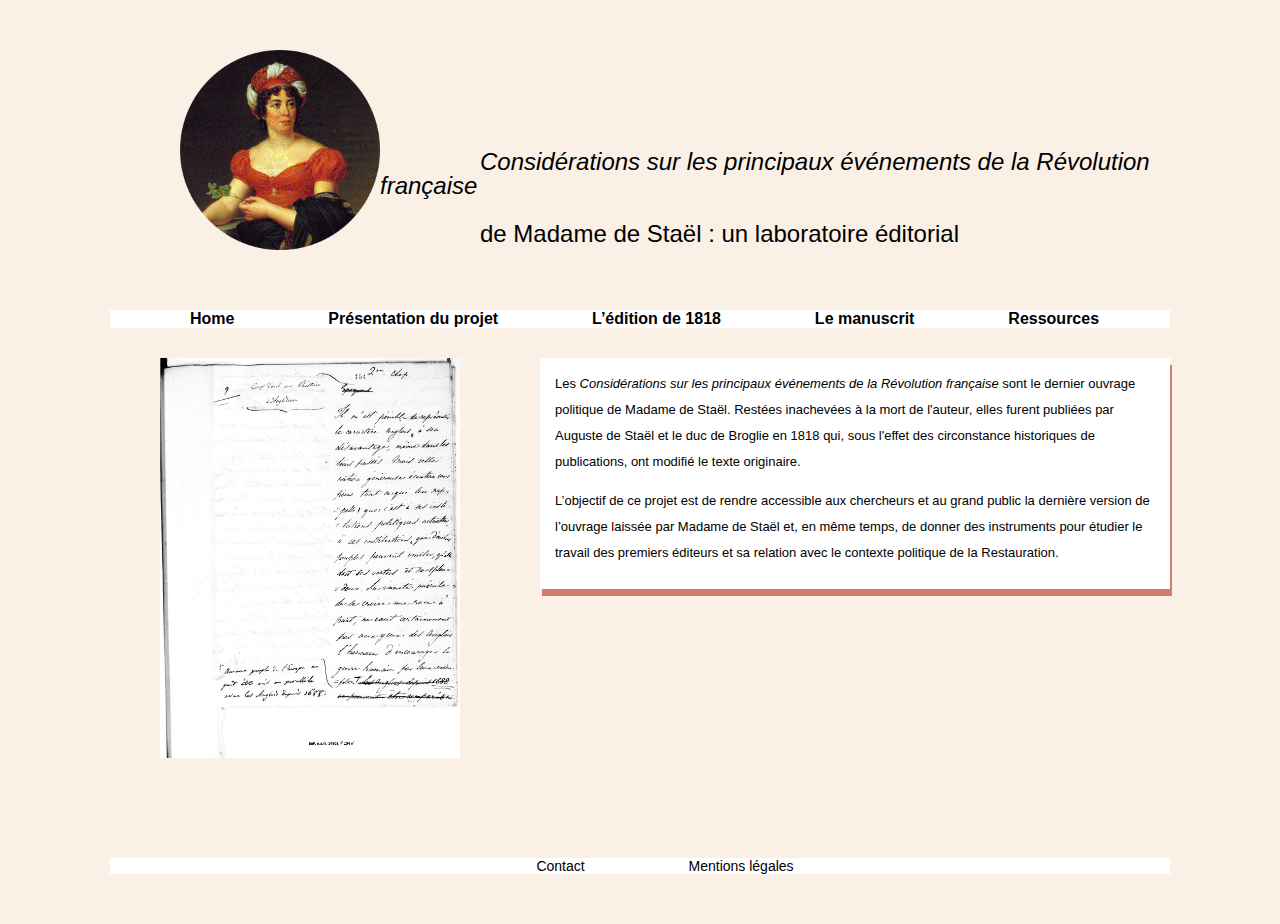
<file: index.html>
<!DOCTYPE html>
<html lang="fr"><!--STANDARD ISO 639-1:2002-->
    <head>
        <title>Considérations_Staël</title>
        <meta charset="UTF-8"> <!--STANDARD characters encoding -->
        <meta name="description" content="Édition numérique">
        <meta name="keywords" content="Considérations sur la Révolution française, Germaine de Staël, Anne-Louise-Germaine Necker, baronne de Staël-Holstein, Madame de Anne-Louise-Germaine Necker, baronne de Staël-Holstein"> 
        <meta name="viewport" content="width=device-width, initial-scale=1.0"> <!--Adaptation for mobile devices*-->
        <link rel="stylesheet" type="text/css" href="css_stael/css_stael.css">  
     
     <style>
         
         .box {
         
         font-size: 13px;
         line-height:2;
         width: 600px;
        
         
         }
     </style>
    
    
    </head>
    
    <body>
        
        <header>
           <!--Public domain, via Wikimedia Commons - https://commons.wikimedia.org/wiki/File:Madame_de_Sta%C3%ABl.jpg-->
            <div id="img_top" > <img width="200" height="200" alt="Madame de Staël par François Gérard" src="img_stael/madame_de_stael.png" ></div>
                      
  <div class="title_header">
            
      <i>Considérations sur les principaux événements de la Révolution française</i>
            <p>de Madame de Staël&nbsp;: un laboratoire éditorial</p>  
  </div>
        </header>
        
        <div class="background_nav">
        <div class="topnav">
            <a href="index.html" style="padding-right:30px;">Home</a>
            <a href="presentation_projet.html" style="padding-right:30px;">Présentation du projet</a>
            <a href="edition_1818.html" style="padding-right:30px;">L’édition de 1818</a>
            <a href="manuscrit.html" style="padding-right:30px;">Le manuscrit</a>
            <a href="ressources.html" style="padding-right:30px;">Ressources</a>
                     
        </div>
        </div>  
         
        <div class="main_content">
            <div class="box">
                <p>Les<i> Considérations sur les principaux événements de la Révolution française</i> sont le dernier ouvrage politique de Madame de Staël. Restées inachevées à la mort de l'auteur, elles furent publiées par Auguste de Staël et le duc de Broglie en 1818 qui, sous l'effet des circonstance historiques de publications, ont modifié le texte originaire.</p>
                <p> L’objectif de ce projet est de rendre accessible aux chercheurs et au grand public la dernière version de l’ouvrage laissée par Madame de Staël et, en même temps, de donner des instruments pour étudier le travail des premiers éditeurs et sa relation avec le contexte politique de la Restauration.</p>
            </div>
           
            <img class="slide"  alt="Manuscrit des Considérations" src="img_stael/img_home_1.jpg"/> <!--img public domain ID Gallica: ark:/12148/btv1b10553218c-->
            <img class="slide"  alt="Considérations éd. de 1818" src="img_stael/img_home_4.jpeg"/> <!--img public domain ID Gallica: ark:/12148/bpt6k41796t-->
            <img class="slide" alt="Manuscrit des Considérations" src="img_stael/img_home_2.jpg"/><!--img public domain ID Gallica: ark:/12148/btv1b10553239n-->
            <img class="slide"  alt="Considérations éd. de 1818" src="img_stael/img_home_3.jpeg"/><!--img public domain ID Gallica: ark:/12148/bpt6k41796t-->
            
            
            <script>
var myIndex = 0;
carousel();

function carousel() {
  var i;
  var x = document.getElementsByClassName("slide");
  for (i = 0; i < x.length; i++) {
    x[i].style.display = "none";  
  }
  myIndex++;
  if (myIndex > x.length) {myIndex = 1}    
  x[myIndex-1].style.display = "block";  
  setTimeout(carousel, 3000); 
}
</script>
        </div>
        
        <div class="background_nav">    
        <div class="footer">
            <a href="contact.html" style="padding-right:100px;">Contact</a>
            <a href="mentions_legales.html">Mentions légales</a>
        </div>
            </div>
       
    
    
    
    </body>
</html>
</file>
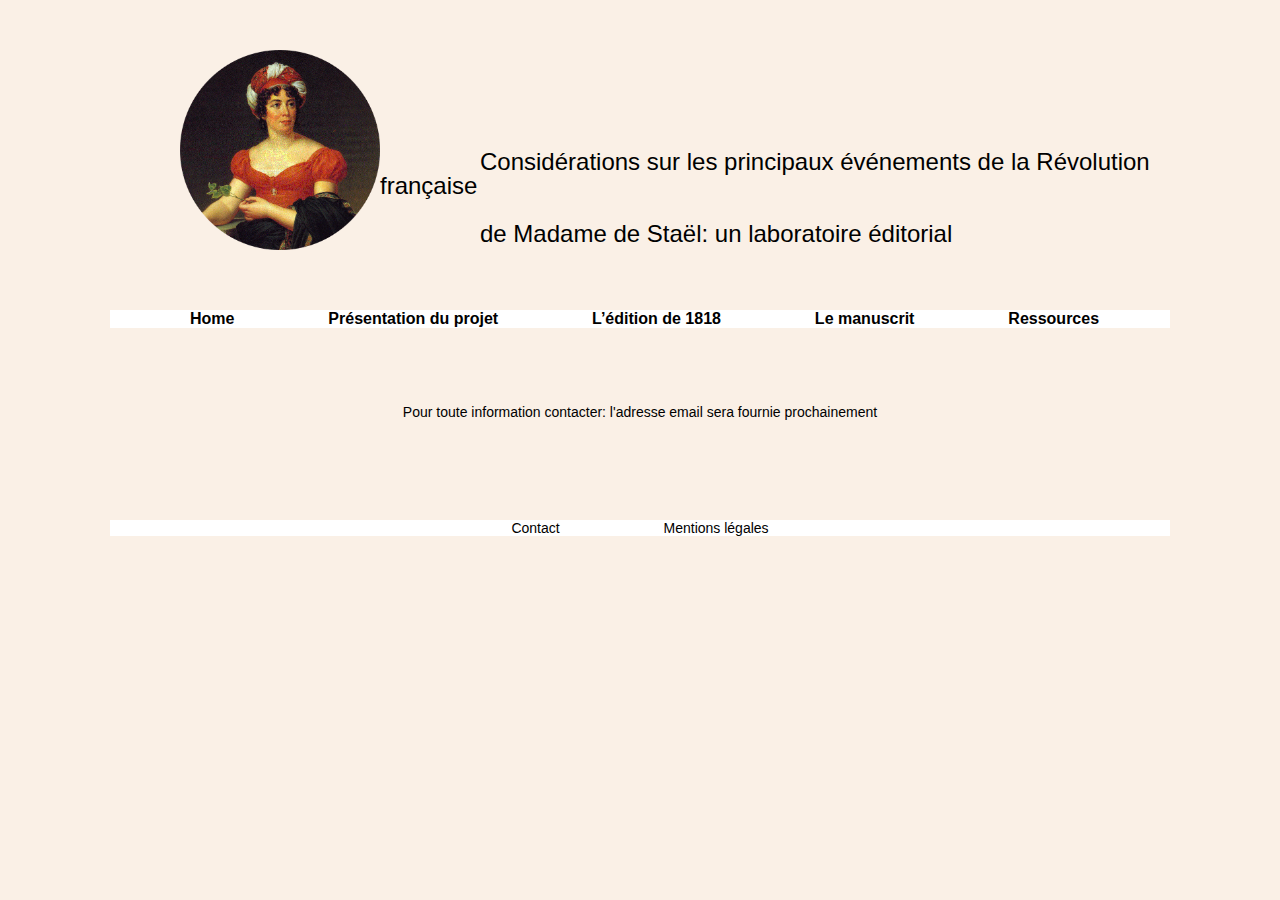
<file: contact.html>
<!DOCTYPE html>
<html lang="fr"><!--STANDARD ISO 639-1:2002-->
    <head>
        <title>Considérations_Staël_contact</title>
        <meta charset="UTF-8"> <!--STANDARD characters encoding -->
        <meta name="description" content="Édition numérique">
        <meta name="keywords" content="Considérations sur la Révolution française, Germaine de Staël, Anne-Louise-Germaine Necker, baronne de Staël-Holstein, Madame de Anne-Louise-Germaine Necker, baronne de Staël-Holstein"> 
        <meta name="viewport" content="width=device-width, initial-scale=1.0"> <!--Adaptation for mobile devices*-->
        <link rel="stylesheet" type="text/css" href="css_stael/css_stael.css">  
     </head>
    
    <body>
        
        <header>
           <!--Public domain, via Wikimedia Commons - https://commons.wikimedia.org/wiki/File:Madame_de_Sta%C3%ABl.jpg-->
            <div id="img_top" > <img width="200" height="200"  alt="Madame de Staël par François Gérard" src="img_stael/madame_de_stael.png" ></div>
                      
  <div class="title_header">
            
      <span class="title_work">Considérations sur les principaux événements de la Révolution française</span>
            <p>de Madame de Staël: un laboratoire éditorial</p>  
  </div>
        </header>
        
        <div class="background_nav">
        <div class="topnav">
            <a href="index.html" style="padding-right:30px;">Home</a>
            <a href="presentation_projet.html" style="padding-right:30px;">Présentation du projet</a>
            <a href="edition_1818.html" style="padding-right:30px;">L’édition de 1818</a>
            <a href="manuscrit.html" style="padding-right:30px;">Le manuscrit</a>
            <a href="ressources.html" style="padding-right:30px;">Ressources</a>
                     
        </div>
        </div>  
         
        <div class="main_content">
            
            <br/>
            
            <br/>
            <p style="text-align:center;">Pour toute information contacter: l'adresse email sera fournie prochainement</p>
          
            
        </div>             
        <div class="footer">
            <a href="contact.html" style="padding-right:100px;">Contact</a>
            <a href="mentions_legales.html">Mentions légales</a>
        </div>
    
    </body>
</html>
</file>
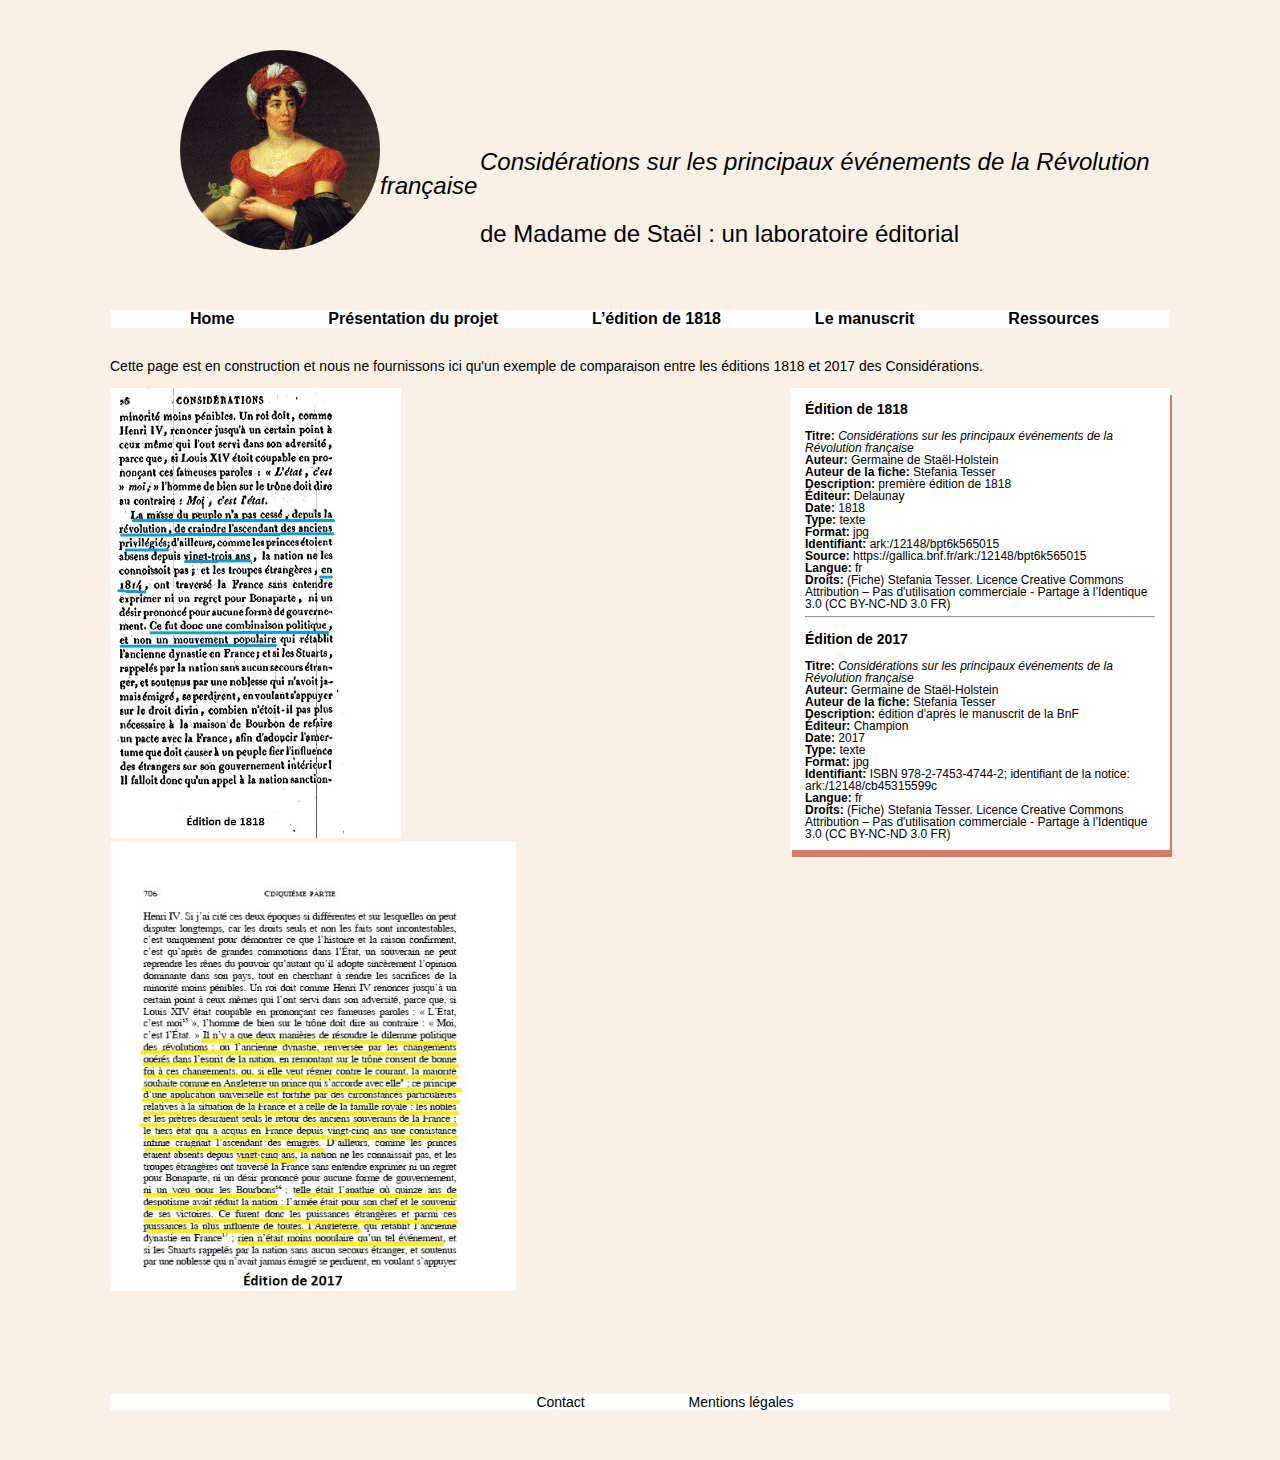
<file: edition_1818.html>
<!DOCTYPE html>
<html lang="fr"><!--STANDARD ISO 639-1:2002-->
    <head>
        <title>Considérations_Staël</title>
        <meta charset="UTF-8"> <!--STANDARD characters encoding -->
        <meta name="description" content="Édition numérique">
        <meta name="keywords" content="Considérations sur la Révolution française, Germaine de Staël, Anne-Louise-Germaine Necker, baronne de Staël-Holstein, Madame de Anne-Louise-Germaine Necker, baronne de Staël-Holstein"> 
        <meta name="viewport" content="width=device-width, initial-scale=1.0"> <!--Adaptation for mobile devices*-->
        <link rel="stylesheet" type="text/css" href="css_stael/css_stael.css">  
    </head>
    
    <body>
        
        <header>
            <!--Public domain, via Wikimedia Commons - https://commons.wikimedia.org/wiki/File:Madame_de_Sta%C3%ABl.jpg-->
            <div id="img_top" > <img width="200" height="200"  alt="Madame de Staël par François Gérard" src="img_stael/madame_de_stael.png" ></div>
            
            <div class="title_header">
                
                <i>Considérations sur les principaux événements de la Révolution française</i>
                <p>de Madame de Staël&nbsp;: un laboratoire éditorial</p>  
            </div>
        </header>
        
        <div class="background_nav">
            <div class="topnav">
                <a href="index.html" style="padding-right:30px;">Home</a>
                <a href="presentation_projet.html" style="padding-right:30px;">Présentation du projet</a>
                <a href="edition_1818.html" style="padding-right:30px;">L’édition de 1818</a>
                <a href="manuscrit.html" style="padding-right:30px;">Le manuscrit</a>
                <a href="ressources.html" style="padding-right:30px;">Ressources</a>
                
            </div>
        </div>  
        
        <div class="main_content">
            
            <p>Cette page est en construction et nous ne fournissons ici qu'un exemple de comparaison entre les éditions 1818 et 2017 des <span class="title_work">Considérations.</span></p>
            
            <div class="box">
                
                <h3>Édition de 1818</h3>
             
                <!-- Metadata schema: DC semplified-->
                <b>Titre:</b><i> Considérations sur les principaux événements de la Révolution française</i><br>
                <b>Auteur: </b> Germaine de Staël-Holstein<br>
                <b>Auteur de la fiche:</b> Stefania Tesser<br>
                <b>Description:</b> première édition de 1818<br>
                <b>Éditeur:</b> Delaunay<br>  
                <b>Date:</b> 1818<br>
                <b>Type:</b> texte<br> <!-- DCT1 -->
                <b>Format:</b> jpg<br>
                <b>Identifiant:</b> ark:/12148/bpt6k565015<br>
                <b>Source:</b> https://gallica.bnf.fr/ark:/12148/bpt6k565015<br>
                <b>Langue:</b> fr<br>
                <b>Droits:</b> (Fiche) Stefania Tesser. Licence Creative Commons Attribution – Pas d'utilisation commerciale - Partage à l’Identique 3.0 (CC BY-NC-ND 3.0 FR)<br>
                <hr/>
                <h3>Édition de 2017</h3>
                <b>Titre:</b><i> Considérations sur les principaux événements de la Révolution française</i><br>
                <b>Auteur:</b> Germaine de Staël-Holstein<br>
                <b>Auteur de la fiche:</b> Stefania Tesser<br>
                <b>Description:</b> édition d'après le manuscrit de la BnF <br>
                <b>Éditeur: </b> Champion<br>  
                <b>Date:</b> 2017<br>
                <b>Type: </b> texte<br> <!-- DCT1 -->
                <b>Format: </b> jpg<br>
                <b>Identifiant:</b> ISBN 978-2-7453-4744-2; identifiant de la notice: ark:/12148/cb45315599c<br>
                <b>Langue:</b> fr<br>
                <b>Droits: </b> (Fiche) Stefania Tesser. Licence Creative Commons Attribution – Pas d'utilisation commerciale - Partage à l’Identique 3.0 (CC BY-NC-ND 3.0 FR)<br>
                
            </div>
            <img style="height:450px" width="" alt="Considérations éd. 1818" src="img_stael/Considerations_1818_V_iii_26.jpeg"/> <!--img public domain ID Gallica: ark:/12148/bpt6k41796t-->
            
            <img style="height:450px" alt="Considérations éd. 2017" src="img_stael/Considerations_2017-V-iii-706.jpg"/> <!--pre-print non protégé par droit d'auteur (?? vérifications ultérieurs à faire)-->
      
        </div>
        
        <div class="background_nav">    
            <div class="footer">
                <a href="contact.html" style="padding-right:100px;">Contact</a>
                <a href="mentions_legales.html">Mentions légales</a>
            </div>
        </div>
        
        
        
        
    </body>
</html>
</file>
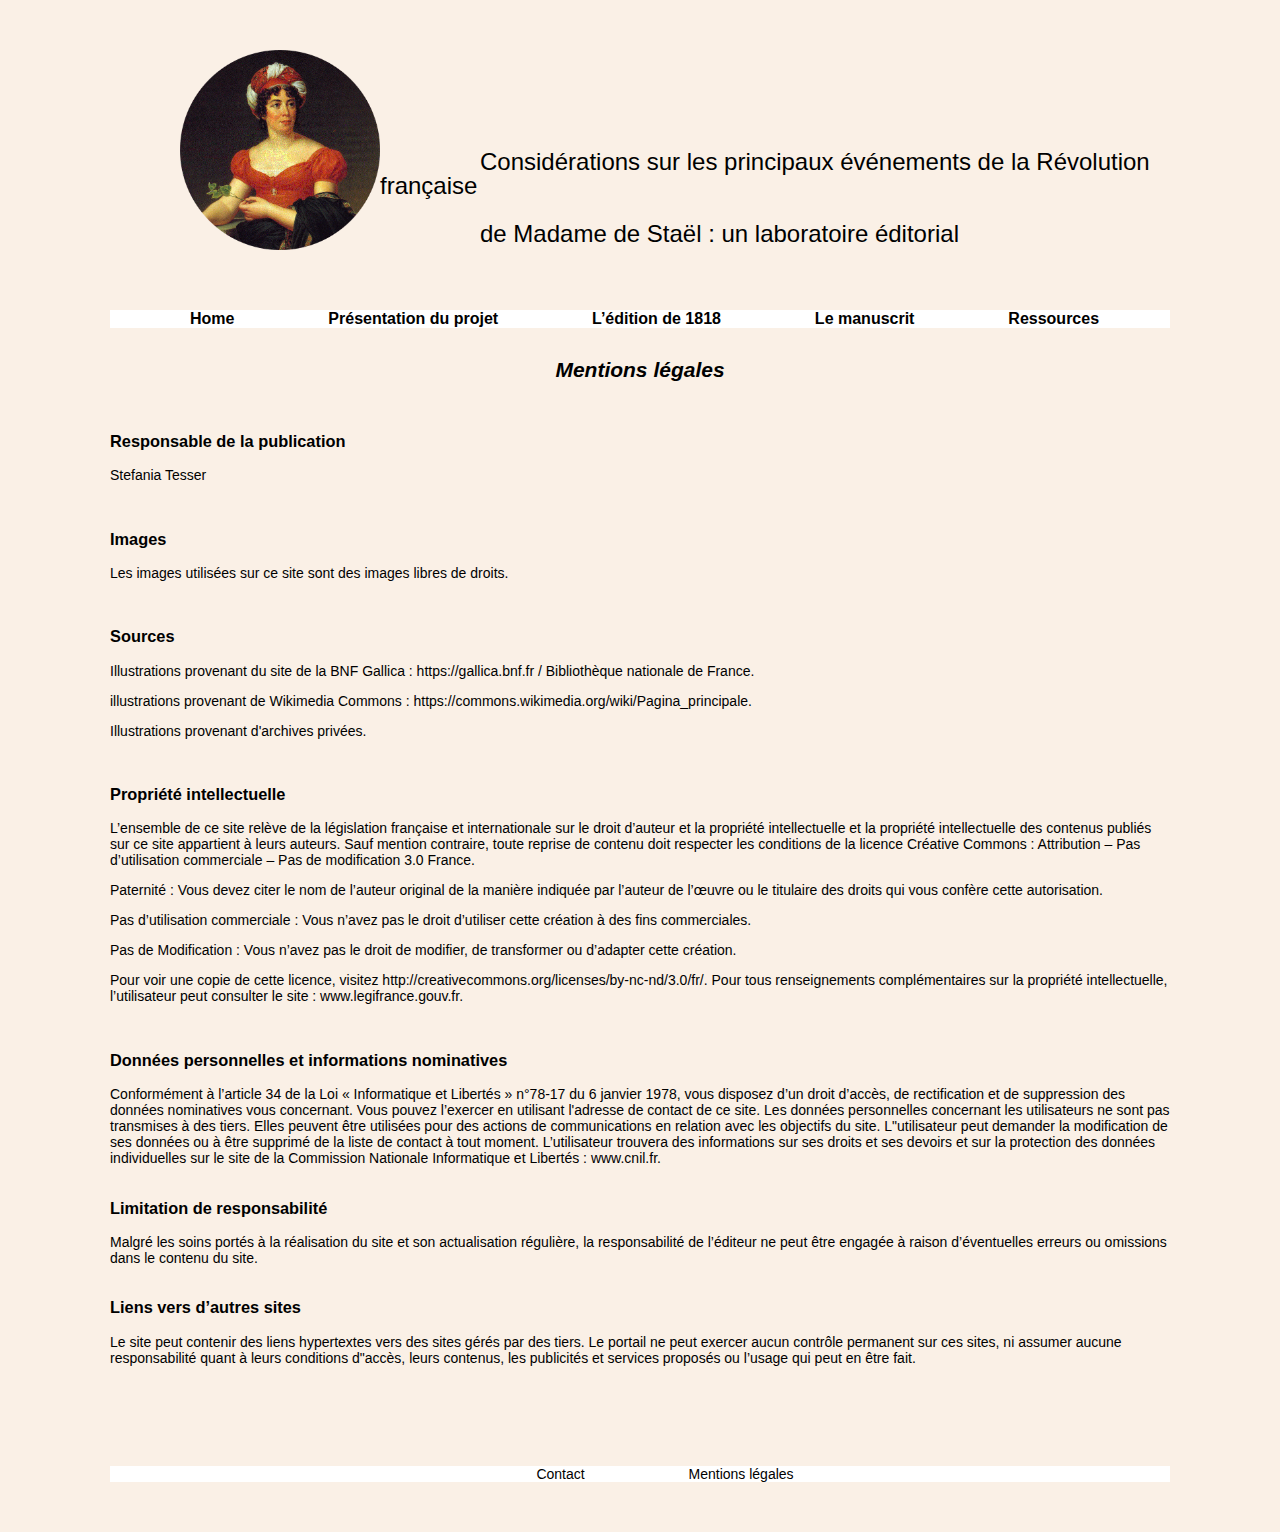
<file: mentions_legales.html>
<!DOCTYPE html>
<html lang="fr"><!--STANDARD ISO 639-1:2002-->
    <head>
        <title>Considérations_Staël</title>
        <meta charset="UTF-8"> <!--STANDARD characters encoding -->
        <meta name="description" content="Édition numérique">
        <meta name="keywords" content="Considérations sur la Révolution française, Germaine de Staël, Anne-Louise-Germaine Necker, baronne de Staël-Holstein, Madame de Anne-Louise-Germaine Necker, baronne de Staël-Holstein"> 
        <meta name="viewport" content="width=device-width, initial-scale=1.0"> <!--Adaptation for mobile devices*-->
        <link rel="stylesheet" type="text/css" href="css_stael/css_stael.css">  
     </head>
    
    <body>
        
        <header>
           <!--Public domain, via Wikimedia Commons - https://commons.wikimedia.org/wiki/File:Madame_de_Sta%C3%ABl.jpg-->
            <div id="img_top" > <img width="200" height="200"  alt="Madame de Staël par François Gérard" src="img_stael/madame_de_stael.png" ></div>
                      
  <div class="title_header">
            
      <span class="title_work">Considérations sur les principaux événements de la Révolution française</span>
            <p>de Madame de Staël&nbsp;: un laboratoire éditorial</p>  
  </div>
        </header>
        
        <div class="background_nav">
        <div class="topnav">
            <a href="index.html" style="padding-right:30px;">Home</a>
            <a href="presentation_projet.html" style="padding-right:30px;">Présentation du projet</a>
            <a href="edition_1818.html" style="padding-right:30px;">L’édition de 1818</a>
            <a href="manuscrit.html" style="padding-right:30px;">Le manuscrit</a>
            <a href="ressources.html" style="padding-right:30px;">Ressources</a>
                     
        </div>
        </div>  
         
        <div class="main_content">
            
            <h2>Mentions légales</h2>
            <br/>
                   
            <h3>Responsable de la publication</h3>
           
            <p>Stefania Tesser</p>
            
            <br/>
            <h3>Images</h3>
           
            <p>Les images utilisées sur ce site sont des images libres de droits.</p>
            <br/>
            <h3>Sources</h3>
          
            <p>Illustrations provenant du site de la BNF Gallica :  https://gallica.bnf.fr / Bibliothèque nationale de France.</p>
            <p>illustrations provenant de Wikimedia Commons : https://commons.wikimedia.org/wiki/Pagina_principale.</p>
            <p>Illustrations provenant d'archives privées. </p>
            <br/>
            <h3>Propriété intellectuelle</h3>
            
            <p>L’ensemble de ce site relève de la législation française et internationale sur le droit d’auteur et la propriété intellectuelle et la propriété intellectuelle des contenus publiés sur ce site appartient à leurs auteurs.
           
           Sauf mention contraire, toute reprise de contenu doit respecter les conditions de la licence Créative Commons  : Attribution – Pas d’utilisation commerciale – Pas de modification 3.0 France.</p>
            
            <p>Paternité : Vous devez citer le nom de l’auteur original de la manière indiquée par l’auteur de l’œuvre ou le titulaire des droits qui vous confère cette autorisation.</p>
            <p>Pas d’utilisation commerciale : Vous n’avez pas le droit d’utiliser cette création à des fins commerciales.</p>
            <p>Pas de Modification : Vous n’avez pas le droit de modifier, de transformer ou d’adapter cette création.
             <br/>
            <p>Pour voir une copie de cette licence, visitez http://creativecommons.org/licenses/by-nc-nd/3.0/fr/. 
            Pour tous renseignements complémentaires sur la propriété intellectuelle, l’utilisateur peut consulter le site : www.legifrance.gouv.fr.</p>
             <br/>
            <h3>Données personnelles et informations nominatives</h3>
            
            Conformément à l’article 34 de la Loi « Informatique et Libertés » n°78-17 du 6 janvier 1978, vous disposez d’un droit d’accès, de rectification et de suppression des données nominatives vous concernant. Vous pouvez l’exercer en utilisant l'adresse de contact de ce site.
            Les données personnelles concernant les utilisateurs ne sont pas transmises à des tiers. Elles peuvent être utilisées pour des actions de communications en relation avec les objectifs du site. L"utilisateur peut demander la modification de ses données ou à être supprimé de la liste de contact à tout moment.
            L’utilisateur trouvera des informations sur ses droits et ses devoirs et sur la protection des données individuelles sur le site de la Commission Nationale Informatique et Libertés : www.cnil.fr.
            <br/>
            <br/>
            <h3>Limitation de responsabilité</h3>
            
            Malgré les soins portés à la réalisation du site et son actualisation régulière, la responsabilité de l’éditeur ne peut être engagée à raison d’éventuelles erreurs ou omissions dans le contenu du site.
            <br/>
            <br/>
            <h3>Liens vers d’autres sites</h3>
            
            Le site peut contenir des liens hypertextes vers des sites gérés par des tiers. Le portail ne peut exercer aucun contrôle permanent sur ces sites, ni assumer aucune responsabilité quant à leurs conditions d"accès, leurs contenus, les publicités et services proposés ou l’usage qui peut en être fait.
          
          
        </div>
        
        <div class="background_nav">    
        <div class="footer">
            <a href="contact.html" style="padding-right:100px;">Contact</a>
            <a href="mentions_legales.html">Mentions légales</a>
        </div>
            </div>
       
    
    
    
    </body>
</html>
</file>
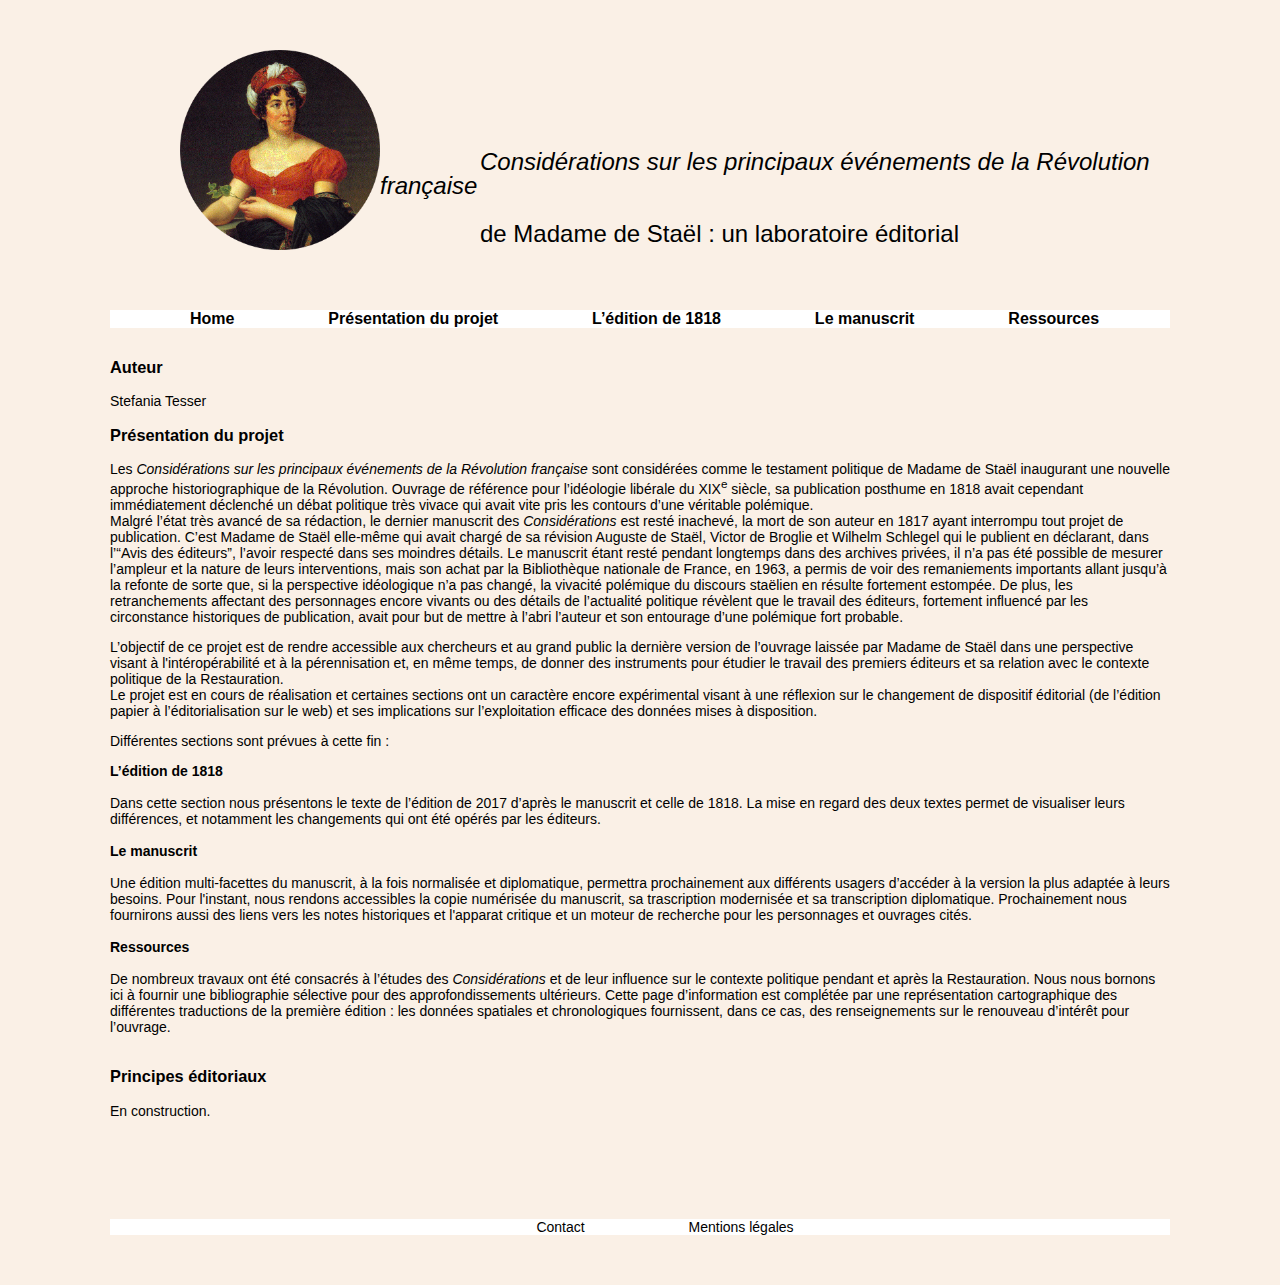
<file: presentation_projet.html>
<!DOCTYPE html>
<html lang="fr"><!--STANDARD ISO 639-1:2002-->
    <head>
        <title>Considérations_Staël</title>
        <meta charset="UTF-8"> <!--STANDARD characters encoding -->
        <meta name="description" content="Édition numérique">
        <meta name="keywords" content="Considérations sur la Révolution française, Germaine de Staël, Anne-Louise-Germaine Necker, baronne de Staël-Holstein, Madame de Anne-Louise-Germaine Necker, baronne de Staël-Holstein"> 
        <meta name="viewport" content="width=device-width, initial-scale=1.0"> <!--Adaptation for mobile devices*-->
        <link rel="stylesheet" type="text/css" href="css_stael/css_stael.css">  
     </head>
    
    <body>
        
        <header>
           <!--Public domain, via Wikimedia Commons - https://commons.wikimedia.org/wiki/File:Madame_de_Sta%C3%ABl.jpg-->
            <div id="img_top" > <img width="200" height="200"  alt="Madame de Staël par François Gérard" src="img_stael/madame_de_stael.png" ></div>
                      
  <div class="title_header">
            
      <i>Considérations sur les principaux événements de la Révolution française</i>
            <p>de Madame de Staël&nbsp;: un laboratoire éditorial</p>  
  </div>
        </header>
        
        <div class="background_nav">
        <div class="topnav">
            <a href="index.html" style="padding-right:30px;">Home</a>
            <a href="presentation_projet.html" style="padding-right:30px;">Présentation du projet</a>
            <a href="edition_1818.html" style="padding-right:30px;">L’édition de 1818</a>
            <a href="manuscrit.html" style="padding-right:30px;">Le manuscrit</a>
            <a href="ressources.html" style="padding-right:30px;">Ressources</a>
                     
        </div>
        </div>  
         
        <div class="main_content">
            
            <h3>Auteur</h3>
            <p>Stefania Tesser</p>
            <h3>Présentation du projet</h3>
            Les<i> Considérations sur les principaux événements de la Révolution française</i> sont considérées comme le testament politique de Madame de Staël inaugurant une nouvelle approche historiographique de la Révolution. Ouvrage de référence pour l’idéologie libérale du XIX<sup>e</sup> siècle, sa publication posthume en 1818 avait cependant immédiatement déclenché un débat politique très vivace qui avait vite pris les contours d’une véritable polémique.
            <br>Malgré l’état très avancé de sa rédaction, le dernier manuscrit des <i>Considérations</i> est resté inachevé, la mort de son auteur en 1817 ayant interrompu tout projet de publication. C’est Madame de Staël elle-même qui avait chargé de sa révision Auguste de Staël, Victor de Broglie et Wilhelm Schlegel qui le publient en déclarant, dans l’“Avis des éditeurs”, l’avoir respecté dans ses moindres détails. Le manuscrit étant resté pendant longtemps dans des archives privées, il n’a pas été possible de mesurer l’ampleur et la nature de leurs interventions, mais son achat par la Bibliothèque nationale de France, en 1963, a permis de voir des remaniements importants allant jusqu’à la refonte de sorte que, si la perspective idéologique n’a pas changé, la vivacité polémique du discours staëlien en résulte fortement estompée. De plus, les retranchements affectant des personnages encore vivants ou des détails de l’actualité politique révèlent que le travail des éditeurs, fortement influencé par les circonstance historiques de publication, avait pour but de mettre à l’abri l’auteur et son entourage d’une polémique fort probable.
            <p> L’objectif de ce projet est de rendre accessible aux chercheurs et au grand public la dernière version de l’ouvrage laissée par Madame de Staël dans une perspective visant à l'intéropérabilité et à la pérennisation et, en même temps, de donner des instruments pour étudier le travail des premiers éditeurs et sa relation avec le contexte politique de la Restauration.<br>
                Le projet est en cours de réalisation et certaines sections ont un caractère encore expérimental visant à une réflexion sur le changement de dispositif éditorial (de l’édition papier à l’éditorialisation sur le web) et ses implications sur l’exploitation efficace des données mises à disposition.
            
            <p>Différentes sections sont prévues à cette fin :</p>
            
            <b> L’édition de 1818</b><br><br> Dans cette section nous présentons le texte de l’édition de 2017 d’après le manuscrit et celle de 1818. La mise en regard des deux textes permet de visualiser leurs différences, et notamment les changements qui ont été opérés par les éditeurs.<br><br>
            <b> Le manuscrit</b><br> <br>Une édition multi-facettes du manuscrit, à la fois normalisée et diplomatique, permettra prochainement aux différents usagers d’accéder à la version la plus adaptée à leurs besoins. Pour l'instant, nous rendons accessibles la copie numérisée du manuscrit, sa trascription modernisée et sa transcription diplomatique. Prochainement nous fournirons aussi des liens vers les notes historiques et l'apparat critique et un moteur de recherche pour les personnages et ouvrages cités.  <br><br>
            <b> Ressources</b><br><br> De nombreux travaux ont été consacrés à l’études des <i>Considérations</i> et de leur influence sur le contexte politique pendant et après la Restauration. Nous nous bornons ici à fournir une bibliographie sélective pour des approfondissements ultérieurs. Cette page d’information est complétée par une représentation cartographique des différentes traductions de la première édition : les données spatiales et chronologiques fournissent, dans ce cas, des renseignements sur le renouveau d’intérêt pour l’ouvrage.<br><br>
            
            <h3>Principes éditoriaux</h3>
            
            En construction.
            
        </div>
        
            
        <div class="background_nav">    
        <div class="footer">
            <a href="contact.html" style="padding-right:100px;">Contact</a>
            <a href="mentions_legales.html">Mentions légales</a>
        </div>
            </div>
       
    
    
    
    </body>
</html>
</file>
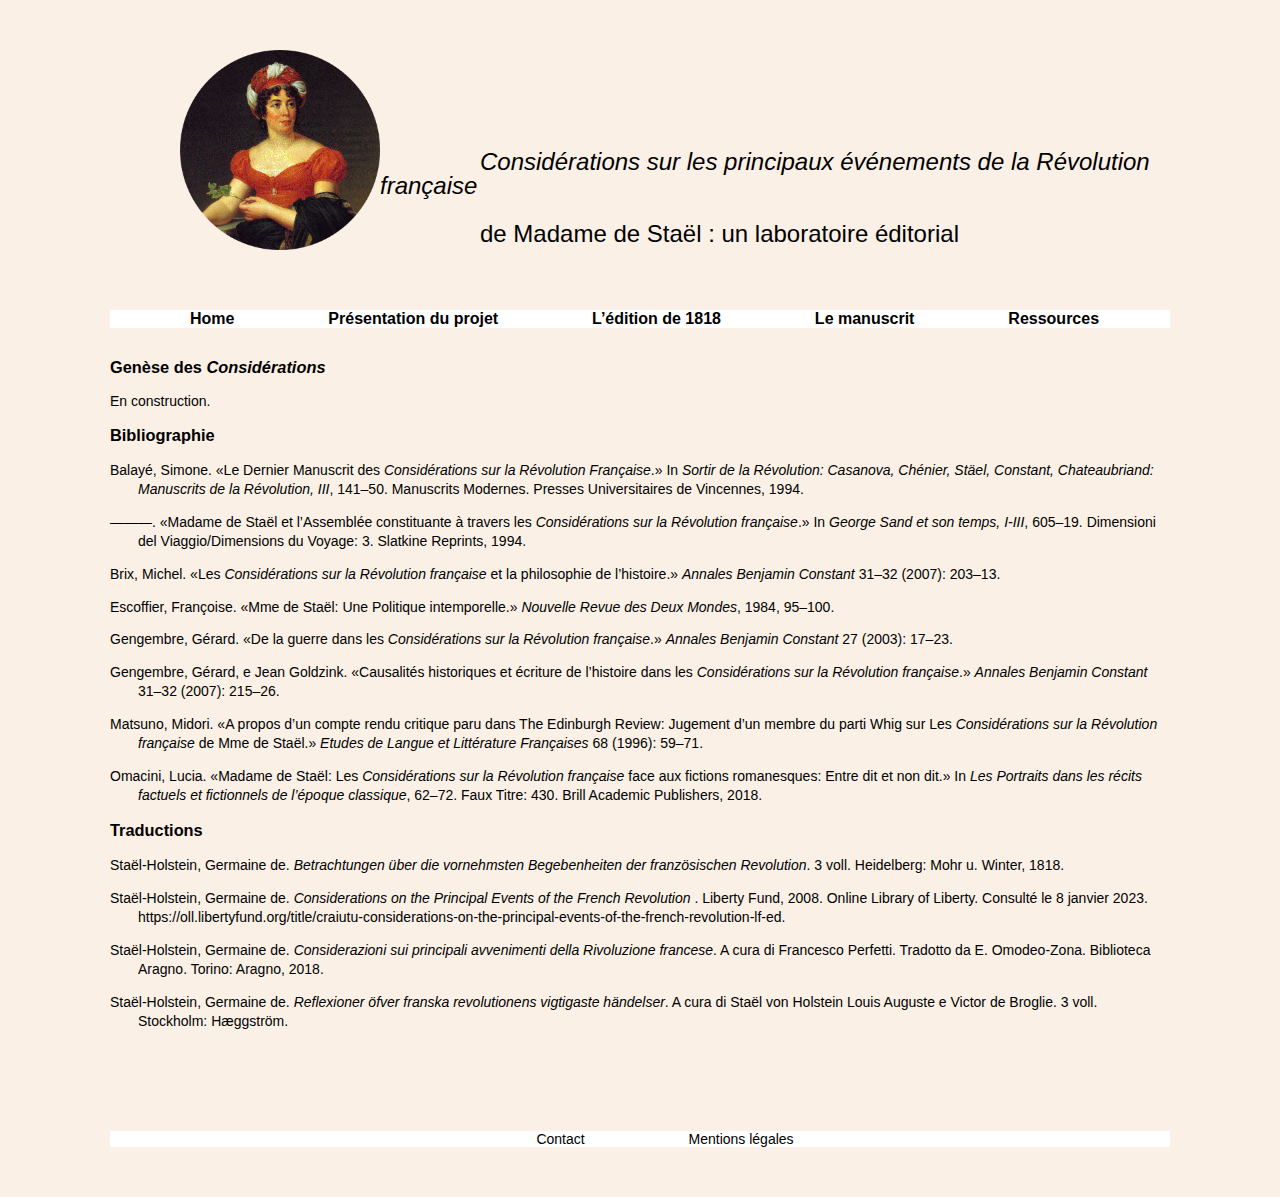
<file: ressources.html>
<!DOCTYPE html>
<html lang="fr"><!--STANDARD ISO 639-1:2002-->
    <head>
        <title>Considérations_Staël</title>
        <meta charset="UTF-8"> <!--STANDARD characters encoding -->
        <meta name="description" content="Édition numérique">
        <meta name="keywords" content="Considérations sur la Révolution française, Germaine de Staël, Anne-Louise-Germaine Necker, baronne de Staël-Holstein, Madame de Anne-Louise-Germaine Necker, baronne de Staël-Holstein"> 
        <meta name="viewport" content="width=device-width, initial-scale=1.0"> <!--Adaptation for mobile devices*-->
        <link rel="stylesheet" type="text/css" href="css_stael/css_stael.css">  
    </head>
    
    <body>
        
        <header>
            <!--Public domain, via Wikimedia Commons - https://commons.wikimedia.org/wiki/File:Madame_de_Sta%C3%ABl.jpg-->
            <div id="img_top" > <img width="200" height="200"  alt="Madame de Staël par François Gérard" src="img_stael/madame_de_stael.png" ></div>
            
            <div class="title_header">
                
                <i>Considérations sur les principaux événements de la Révolution française</i>
                <p>de Madame de Staël&nbsp;: un laboratoire éditorial</p>  
            </div>
        </header>
        
        <div class="background_nav">
            <div class="topnav">
                <a href="index.html" style="padding-right:30px;">Home</a>
                <a href="presentation_projet.html" style="padding-right:30px;">Présentation du projet</a>
                <a href="edition_1818.html" style="padding-right:30px;">L’édition de 1818</a>
                <a href="manuscrit.html" style="padding-right:30px;">Le manuscrit</a>
                <a href="ressources.html" style="padding-right:30px;">Ressources</a>
                
            </div>
        </div>  
        
        <div class="main_content">
            
            <h3>Genèse des <i>Considérations </i></h3>
            
            En construction.
            
            <h3>Bibliographie</h3>
            <!--importé de Zotero-->
            <div class="csl-bib-body">
                <p>Balayé, Simone. «Le Dernier Manuscrit des <i>Considérations sur la Révolution Française</i>.» In <i>Sortir de la Révolution: Casanova, Chénier, Stäel, Constant, Chateaubriand: Manuscrits de la Révolution, III</i>, 141–50. Manuscrits Modernes. Presses Universitaires de Vincennes, 1994.<p>
                <p>———. «Madame de Staël et l’Assemblée constituante à travers les <i>Considérations sur la Révolution française</i>.» In <i>George Sand et son temps, I-III</i>, 605–19. Dimensioni del Viaggio/Dimensions du Voyage: 3. Slatkine Reprints, 1994. </p>
                <p>Brix, Michel. «Les <i>Considérations sur la Révolution française</i> et la philosophie de l’histoire.» <i>Annales Benjamin Constant</i> 31–32 (2007): 203–13.
                <p>Escoffier, Françoise. «Mme de Staël: Une Politique intemporelle.» <i>Nouvelle Revue des Deux Mondes</i>, 1984, 95–100.</p>
                <p>Gengembre, Gérard. «De la guerre dans les <i>Considérations sur la Révolution française</i>.» <i>Annales Benjamin Constant</i> 27 (2003): 17–23.</p>
                <p>Gengembre, Gérard, e Jean Goldzink. «Causalités historiques et écriture de l’histoire dans les <i>Considérations sur la Révolution française</i>.» <i>Annales Benjamin Constant</i> 31–32 (2007): 215–26.</p>
                <p>Matsuno, Midori. «A propos d’un compte rendu critique paru dans The Edinburgh Review: Jugement d’un membre du parti Whig sur Les <i>Considérations sur la Révolution française</i> de Mme de Staël.» <i>Etudes de Langue et Littérature Françaises</i> 68 (1996): 59–71.</p>
                <p>Omacini, Lucia. «Madame de Staël: Les <i>Considérations sur la Révolution française</i> face aux fictions romanesques: Entre dit et non dit.» In <i>Les Portraits dans les récits factuels et fictionnels de l’époque classique</i>, 62–72. Faux Titre: 430. Brill Academic Publishers, 2018.</p>
            </div>
            <h3>Traductions</h3>
            
          <!--importé de Zotero-->
            <div class="csl-bib-body">
             <p>Staël-Holstein, Germaine de. <i>Betrachtungen über die vornehmsten Begebenheiten der französischen Revolution</i>. 3 voll. Heidelberg: Mohr u. Winter, 1818.</p>
            <p>Staël-Holstein, Germaine de. <i>Considerations on the Principal Events of the French Revolution </i>. Liberty Fund, 2008.  Online Library of Liberty. Consulté le 8 janvier 2023. <a href="https://oll.libertyfund.org/title/craiutu-considerations-on-the-principal-events-of-the-french-revolution-lf-ed">https://oll.libertyfund.org/title/craiutu-considerations-on-the-principal-events-of-the-french-revolution-lf-ed</a>.</p>
             <p>Staël-Holstein, Germaine de. <i>Considerazioni sui principali avvenimenti della Rivoluzione francese</i>. A cura di Francesco Perfetti. Tradotto da E. Omodeo-Zona. Biblioteca Aragno. Torino: Aragno, 2018. </p>
            <p>Staël-Holstein, Germaine de. <i>Reflexioner öfver franska revolutionens vigtigaste händelser</i>. A cura di Staël von Holstein Louis Auguste e Victor de Broglie. 3 voll. Stockholm: Hæggström.</p>
            </div>
            
            
            
        </div>
        
        <div class="background_nav">    
            <div class="footer">
                <a href="contact.html" style="padding-right:100px;">Contact</a>
                <a href="mentions_legales.html">Mentions légales</a>
            </div>
        </div>
        
        
        
        
    </body>
</html>
</file>
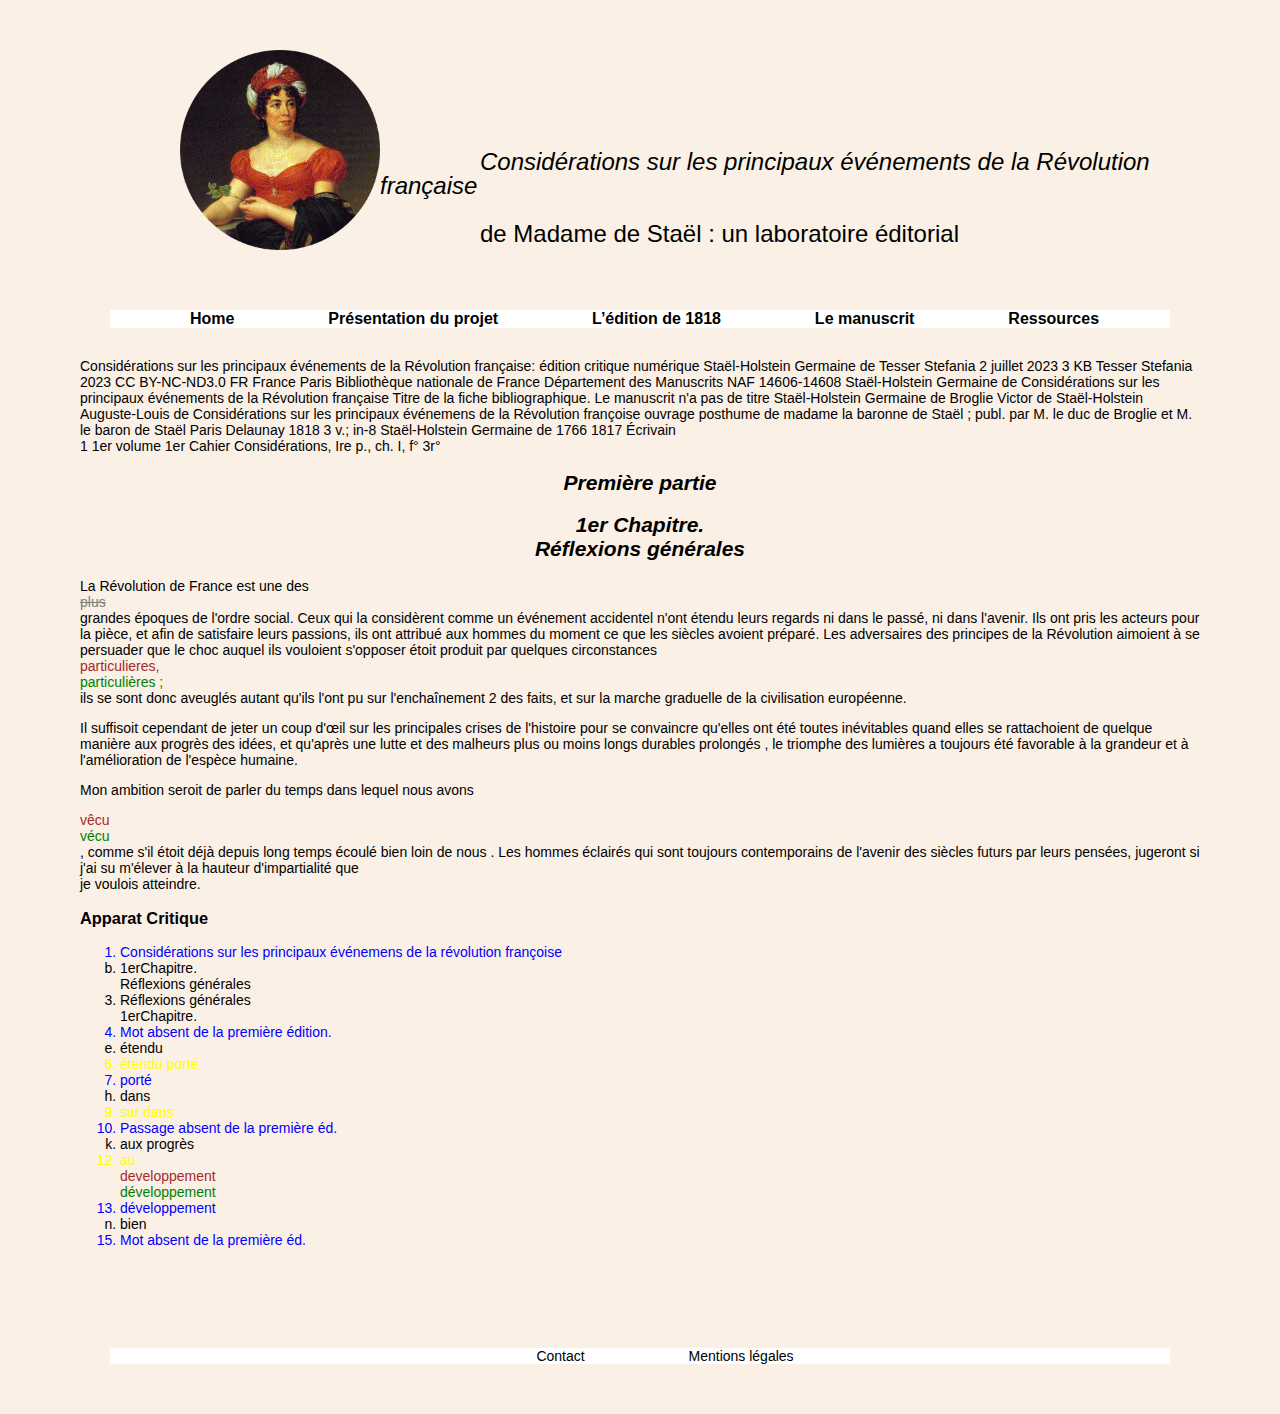
<file: html_stael/I_i_test_xml-html.html>
<!DOCTYPE HTML>
<html lang="fr"> <!--STANDARD ISO 639-1:2002-->
   <head> 
         
      <title>Test XSLT</title>
      <meta http-equiv="Content-Type" content="text/html; charset=UTF-8">
      <!--STANDARD characters encoding -->
      <meta name="description" content="Édition numérique">
      <meta name="viewport" content="width=device-width, initial-scale=1.0">
      <!--Adaptation for mobile devices*-->
      <link rel="stylesheet" type="text/css" href="../css_stael/css_stael.css">
      <style>
         .box {
             margin-top: 50px;
             width: 500px;
         
         
         }</style>
      <body>
         <header>
            <!--Public domain, via Wikimedia Commons - https://commons.wikimedia.org/wiki/File:Madame_de_Sta%C3%ABl.jpg-->
            <div id="img_top">
               <img width="200" height="200" alt="Madame de Staël par François Gérard"
                  src="../img_stael/madame_de_stael.png"></div>
            <div class="title_header">
               <i>Considérations sur les principaux événements de la Révolution française</i>
               <p>de Madame de Staël&nbsp;: un laboratoire éditorial</p>
            </div>
         </header>
         <div class="background_nav">
            <div class="topnav">
               <a href="../index.html" style="padding-right:30px;">Home</a>
               <a href="../presentation_projet.html" style="padding-right:30px;">Présentation du
                  projet</a>
               <a href="../edition_1818.html" style="padding-right:30px;">L’édition de 1818</a>
               <a href="../manuscrit.html" style="padding-right:30px;">Le manuscrit</a>
               <a href="../ressources.html" style="padding-right:30px;">Ressources</a>
            </div>
         </div> Considérations sur les principaux événements de la Révolution française: édition
         critique numérique Staël-Holstein Germaine de Tesser Stefania 2 juillet 2023 3 KB Tesser
         Stefania 2023 CC BY-NC-ND3.0 FR France Paris Bibliothèque nationale de France
         Département des Manuscrits NAF 14606-14608 Staël-Holstein Germaine de Considérations sur
         les principaux événements de la Révolution française Titre de la fiche bibliographique.
         Le manuscrit n'a pas de titre Staël-Holstein Germaine de Broglie Victor de
         Staël-Holstein Auguste-Louis de Considérations sur les principaux événemens de la
         Révolution françoise ouvrage posthume de madame la baronne de Staël ; publ. par M. le
         duc de Broglie et M. le baron de Staël Paris Delaunay 1818 3 v.; in-8 Staël-Holstein
         Germaine de 1766 1817 Écrivain <div>
            <div> 1 1er volume 1er Cahier Considérations, Ire p., ch. I, f° 3r° <h2>Première
                  partie</h2>
               <h2> 1er Chapitre. <br> Réflexions générales </h2>
               <div>La Révolution de France est une des <div class="delUnknown">plus</div>
                  grandes époques de l'ordre social. Ceux qui la considèrent comme un événement
                  accidentel n'ont étendu leurs regards ni dans le passé, ni dans l'avenir. Ils
                  ont pris les acteurs pour la pièce, et afin de satisfaire leurs passions, ils
                  ont attribué aux hommes du moment ce que les siècles avoient préparé. Les
                  adversaires des principes de la Révolution aimoient à se persuader que le choc
                  auquel ils vouloient s'opposer étoit produit par quelques circonstances <div
                     class="orig">particulieres,</div>
                  <div class="reg">particulières ;</div> ils se sont donc aveuglés autant qu'ils
                  l'ont pu sur l'enchaînement 2 des faits, et sur la marche graduelle de la
                  civilisation européenne.</div>
               <p>Il suffisoit cependant de jeter un coup d'œil sur les principales crises de
                  l'histoire pour se convaincre qu'elles ont été toutes inévitables quand elles
                  se rattachoient de quelque manière aux progrès des idées, et qu'après une lutte
                  et des malheurs plus ou moins longs durables prolongés , le triomphe des
                  lumières a toujours été favorable à la grandeur et à l'amélioration de l'espèce
                  humaine.</p>
               <p>Mon ambition seroit de parler du temps dans lequel nous avons <div
                  class="orig">vêcu</div>
               <div class="reg">vécu</div> , comme s'il étoit déjà depuis long temps écoulé bien
               loin de nous . Les hommes éclairés qui sont toujours contemporains de l'avenir des
               siècles futurs par leurs pensées, jugeront si j'ai su m'élever à la hauteur
               d'impartialité que<br> je voulois atteindre. </div>
         </div>
         <h3>Apparat Critique</h3>
         <ol>
            <li class="Fe">Considérations sur les principaux événemens de la révolution
               françoise</li>
            <li class="lem">1erChapitre. <br> Réflexions générales</li>
            <li class="rdg">Réflexions générales<br>1erChapitre. </li>
            <li class="Fe">Mot absent de la première édition.</li>
            <li class="lem">étendu</li>
            <li class="SW"> étendu porté </li>
            <li class="Fe">porté</li>
            <li class="lem">dans</li>
            <li class="SW"> sur dans </li>
            <li class="Fe">Passage absent de la première éd.</li>
            <li class="lem">aux progrès</li>
            <li class="SW">au <div class="orig">developpement </div>
               <div class="reg">développement</div>
            </li>
            <li class="Fe">développement</li>
            <li class="lem">bien</li>
            <li class="Fe">Mot absent de la première éd.</li>
         </ol>
         
         <div class="background_nav">    
            <div class="footer">
               <a href="../contact.html" style="padding-right:100px;">Contact</a>
               <a href="../mentions_legales.html">Mentions légales</a>
            </div>
         </div>
         
      </body>
   </html>
</file>
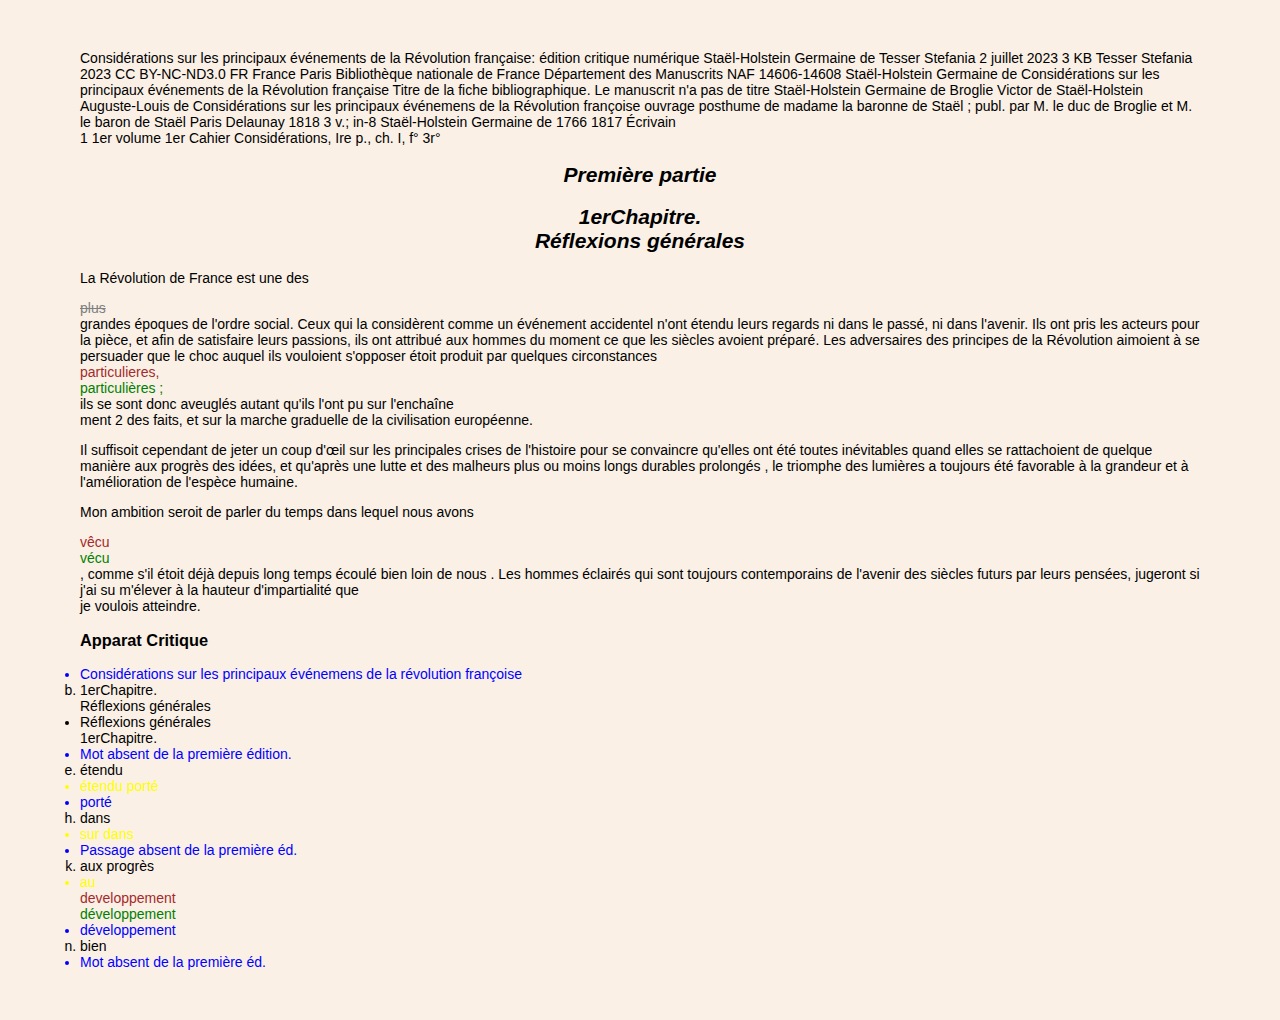
<file: xsl_stael/I_i_test_xml-html.html>
<!DOCTYPE HTML><html>
   <head>
      <meta http-equiv="Content-Type" content="text/html; charset=UTF-8">
      <title>Test XSLT</title>
      <link rel="stylesheet" type="text/css" href="..\css_stael\css_stael.css">
   </head>
   <body>
      
      
      
      Considérations sur les principaux événements de la Révolution
      française: édition critique numérique
      
      
      Staël-Holstein
      Germaine
      de
      
      
      
      
      Tesser
      Stefania
      
      
      
      
      
      2 juillet 2023
      
      
      
      
      3 KB
      
      
      
      
      
      Tesser
      Stefania
      
      
      2023
      
      CC
      BY-NC-ND3.0 FR
      
      
      
      
      
      
      France
      Paris
      Bibliothèque nationale de France
      Département des Manuscrits
      NAF 14606-14608
      
      
      
      
      
      Staël-Holstein
      Germaine
      de
      
      
      Considérations sur les principaux événements
      de la Révolution française
      Titre de
      la fiche bibliographique. Le manuscrit n'a pas de titre
      
      
      
      
      
      
      
      Staël-Holstein
      
      Germaine
      de
      
      
      
      
      Broglie
       Victor 
      de
      
      
      Staël-Holstein
      Auguste-Louis
      de
      
      
      Considérations sur les
      principaux événemens de la Révolution françoise
      ouvrage posthume de madame la baronne de Staël ;
      publ. par M. le duc de Broglie et M. le baron de Staël
      
      Paris
       Delaunay
      1818
      
      3 v.; in-8
      
       
      
      
      
      
      
      
      
      
      
      
      
      Staël-Holstein
      Germaine
      de
      
      
      1766
      
      
      1817
      
      Écrivain
      
      
      
      
      
      
      
      
      
      
      
      
      
      
      
      
      
      
      
      
      
      <div>
         
         <div>
            1
            1er volume
            1er Cahier
            
            
             Considérations, Ire p., ch. I, f° 3r°
            
            
            
            <h2>Première partie</h2>
            
            <h2> 1erChapitre. <br>
               Réflexions générales </h2>
            
            <p>La Révolution de France est une des 
               <div class="delUnknown">plus</div> grandes époques de l'ordre social.
               
               Ceux qui la considèrent comme un événement accidentel n'ont étendu  leurs regards ni dans le passé, ni dans
               l'avenir. Ils ont pris les acteurs pour la pièce, et afin de satisfaire leurs
               passions, ils ont attribué aux hommes du moment ce que les siècles avoient
               préparé. 
               Les adversaires des principes de la
               Révolution aimoient à se persuader que le choc auquel ils vouloient s'opposer
               étoit produit par quelques circonstances 
               
               
               <div class="orig">particulieres,</div>
               
               <div class="reg">particulières ;</div>
                ils se sont donc aveuglés autant qu'ils l'ont pu sur l'enchaîne <br>ment 
               
               2 des faits, et sur la marche
               graduelle de la civilisation européenne.
               </p>
            
            <p>Il suffisoit cependant de jeter un coup d'œil sur les principales crises de
               l'histoire pour se convaincre qu'elles ont été toutes inévitables quand elles se
               rattachoient de quelque manière aux progrès des idées, et
               qu'après une lutte et des malheurs plus ou moins 
               longs
               durables 
               prolongés
               , le triomphe des lumières a toujours été favorable à la grandeur et à
               l'amélioration de l'espèce humaine.</p>
            
            <p>Mon ambition seroit de parler du temps dans lequel nous avons 
               
               <div class="orig">vêcu</div>
               
               <div class="reg">vécu</div>
               , comme s'il étoit déjà 
               depuis long temps écoulé
               bien loin de nous
               . Les hommes éclairés qui sont toujours contemporains 
               de l'avenir
               des siècles futurs
                par leurs pensées, jugeront si j'ai su m'élever à la hauteur
               d'impartialité que<br> je 
                voulois atteindre. </p>
            </div>
         </div>
      
      
      
      
      <div> 
         <h3>Apparat Critique</h3>
          
         
         
         <li class="Fe">Considérations sur les principaux événemens de
            la révolution françoise</li>
         
         
         
         <li class="lem">1erChapitre. <br> Réflexions
            générales</li>
         
         
         <li class="rdg">Réflexions générales<br>1erChapitre. </li>
         
         
         
         <li class="Fe">Mot absent de la première édition.</li>
         
         
         
         
         
         <li class="lem">étendu</li>
         
         <li class="SW">
            étendu
            
            porté
            </li>
         
         <li class="Fe">porté</li>
         
         
         
         <li class="lem">dans</li>
         
         <li class="SW">
            sur
            dans
            </li>
         
         
         
         <li class="Fe">Passage absent de la première éd.</li>
         
         
         
         <li class="lem">aux progrès</li>
         
         <li class="SW">au 
            
            <div class="orig">developpement </div>
            
            <div class="reg">développement</div>
            </li>
         
         <li class="Fe">développement</li>
         
         
         
         <li class="lem">bien</li>
         
         <li class="Fe">Mot absent de la première éd.</li>
         
         </div>
      
      
      </body>
</html>
</file>
<file: css_stael/css_stael.css>
body {
    background-color: linen;
    margin-left:80px;
    margin-right:80px;
    margin-top:50px;
    margin-bottom:50px;
    font-family: Arial, Verdana, sans-serif; 
    color:black;
    font-size: 14px;
}

header {
    color:black;
    text-indent:100px;
    height:180px;
    font-size:x-large;
    line-height:1; 
    padding-bottom:50px;
    
  }


.title_header {

  padding-top:100px;
  display: block;
  margin-left: 300px;
 

  }

#img_top {
   float: left;
 
   
}

.background_nav {
  background-color:white;
  margin:30px; 
  padding-left:50px;
   
}

.topnav a{
  text-align:center;
  font-weight:bold;
  font-size:16px;
  margin:30px;
  color:black;
  float: none;/* W3C responsive layout*/
  width: 100%;/* W3C responsive layout*/
 
}



.main_content {
  margin:30px;
  background-color: linen;
  height:auto;
 
 
}


.slide {
  margin-left:50px;
  margin-right:300px;
  margin-top:30px;
  margin-bottom:30px;
  height: 400px;
  width:300px;
  display:none;
   

}

.footer {
  text-align:center;
  color:black;
   background-color:white;
   margin:30px;
   margin-top: 100px;
}

a {

  text-decoration: none;
  color:black;
}

a:hover {
  background-color:#D57B69;
  color: black;
}



.box {
    margin-left:10px;
    margin-bottom: 50px;
    padding-left: 15px;
    padding-bottom: 10px;
    padding-right: 15px;
    width: 350px;
    height:auto;
    background-color:white;
    float: right;
    box-shadow: 2px 7px #D57B69;
    font-size: 12px;
    line-height:1;

}


.img_manuscrit {
    
   margin-left:50px;
   height:300px;
   margin-bottom: 50px;
   margin-top: 50px;
 
    
}

.csl-bib-body{
    
  line-height: 1.35;
  margin-left: 2em;
  text-indent:-2em;  
    
}


sup {
  vertical-align: super;
  font-size: smaller;
}

h2 {
  text-align:center;
  font-style: italic;
  }
  
  .delUnknown {
      color:grey;
      text-decoration: line-through;
  }
  
 .orig {
      color:brown;
      
  }
  
  .reg {
      color:green;
      
  }
  
  
 ol.var {
 list-style-type: lower-alpha;
      
  }
  
  li.lem {

  list-style-type: lower-alpha;
  }
  
  li.SW {
  
color: yellow;
  }
  
  li.Fe {
      
      color: blue;
      
  }
</file>
